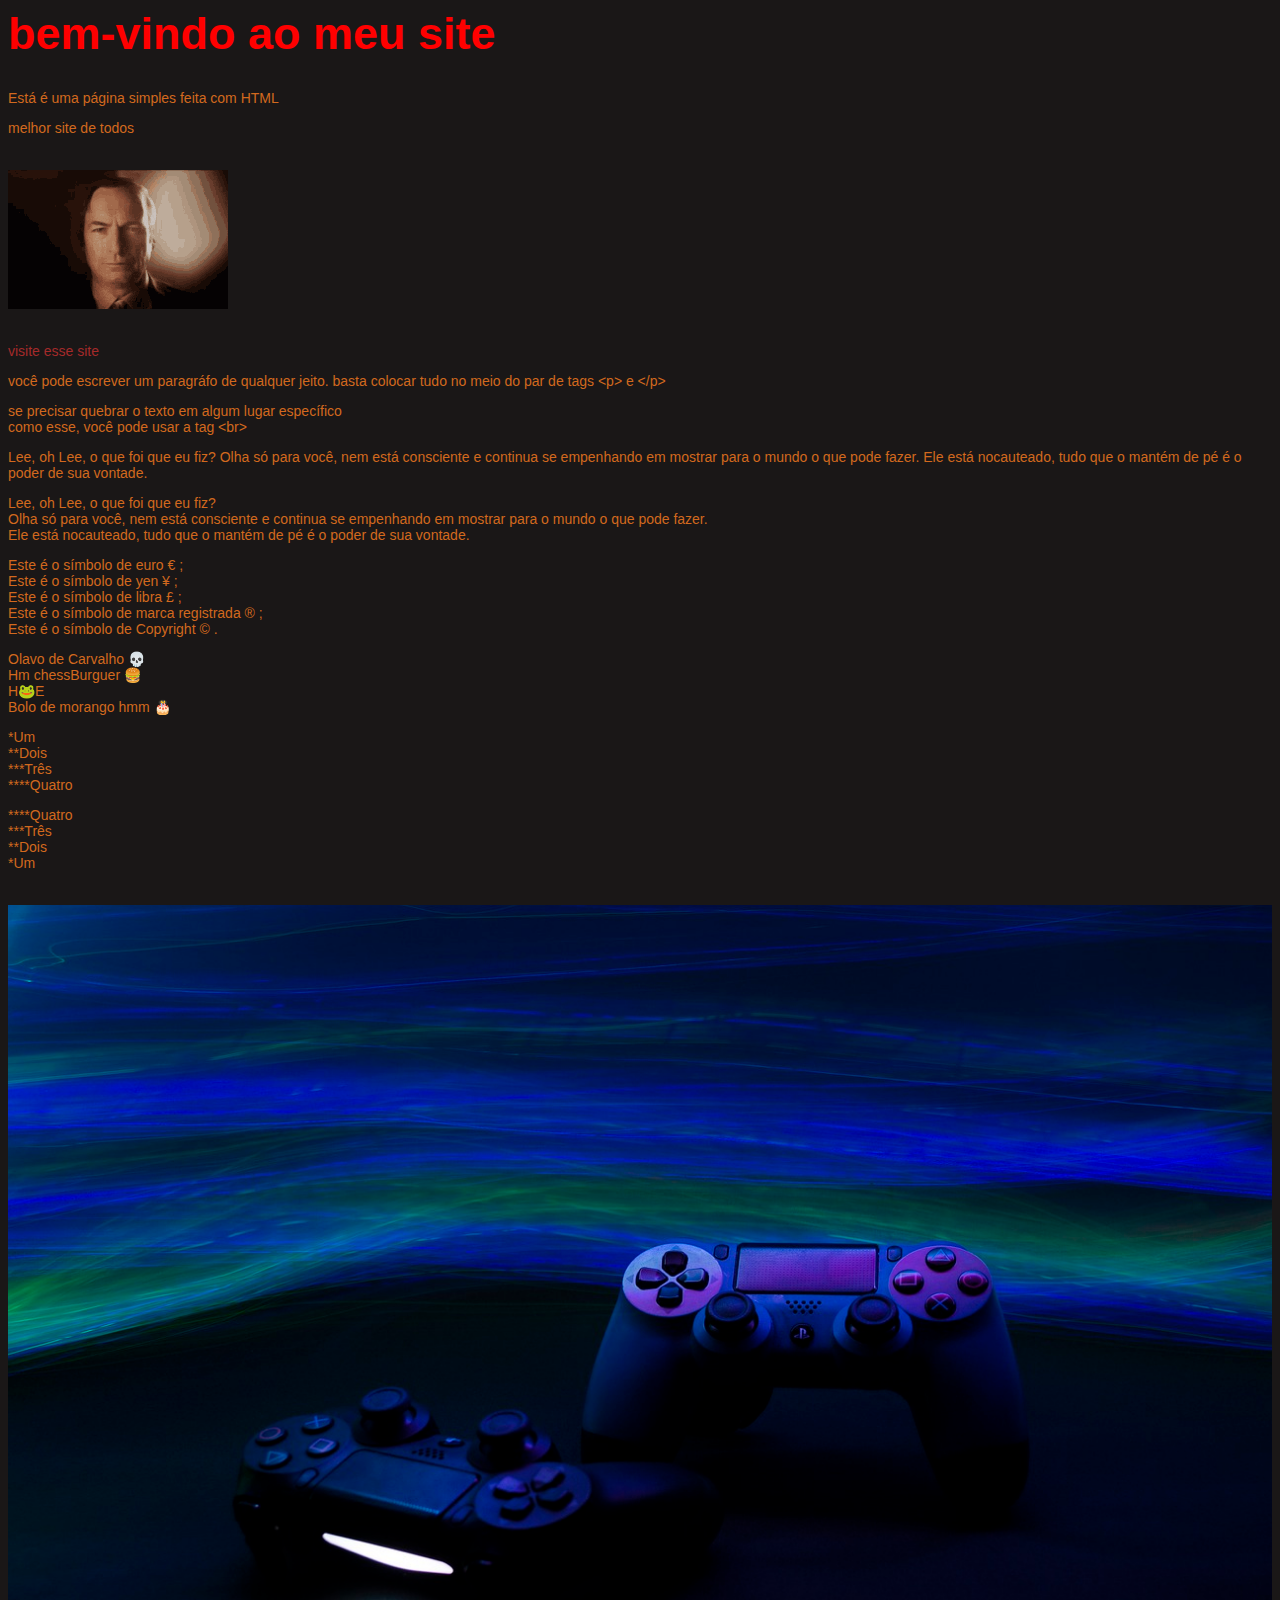
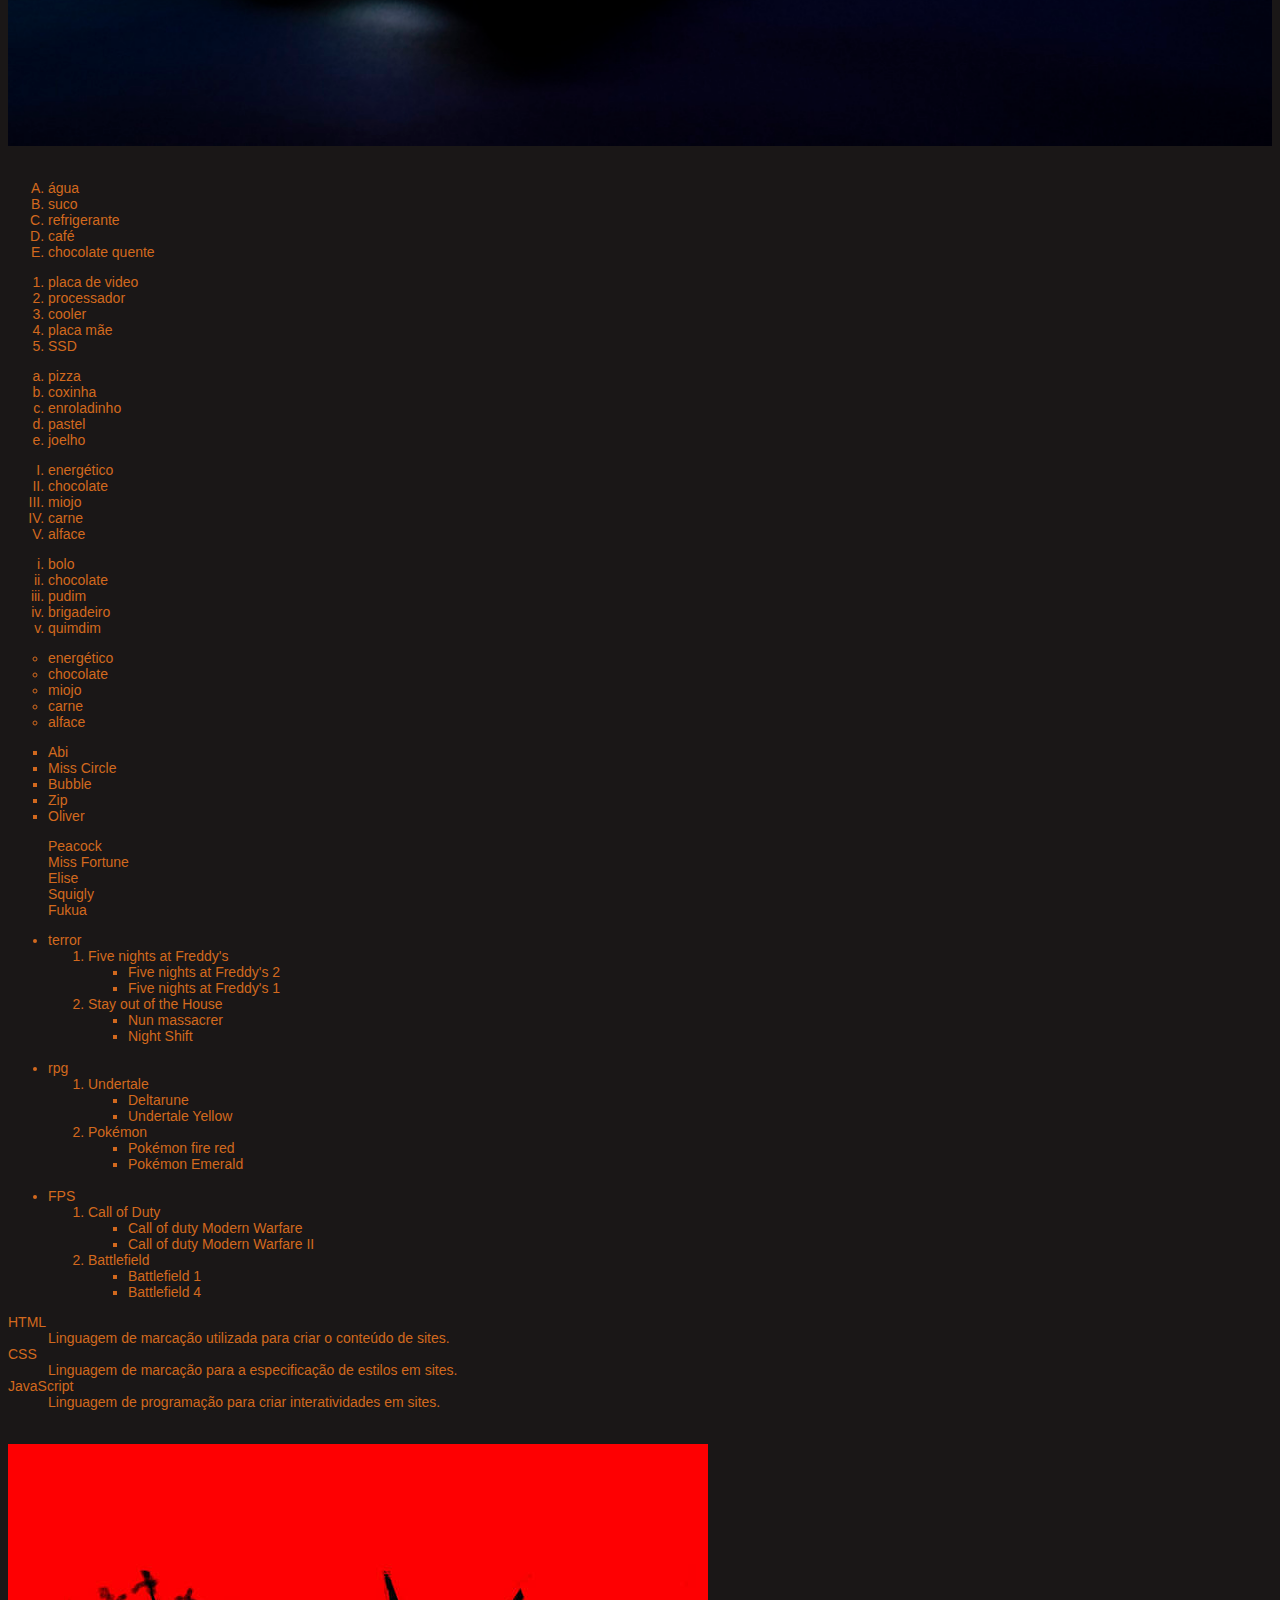
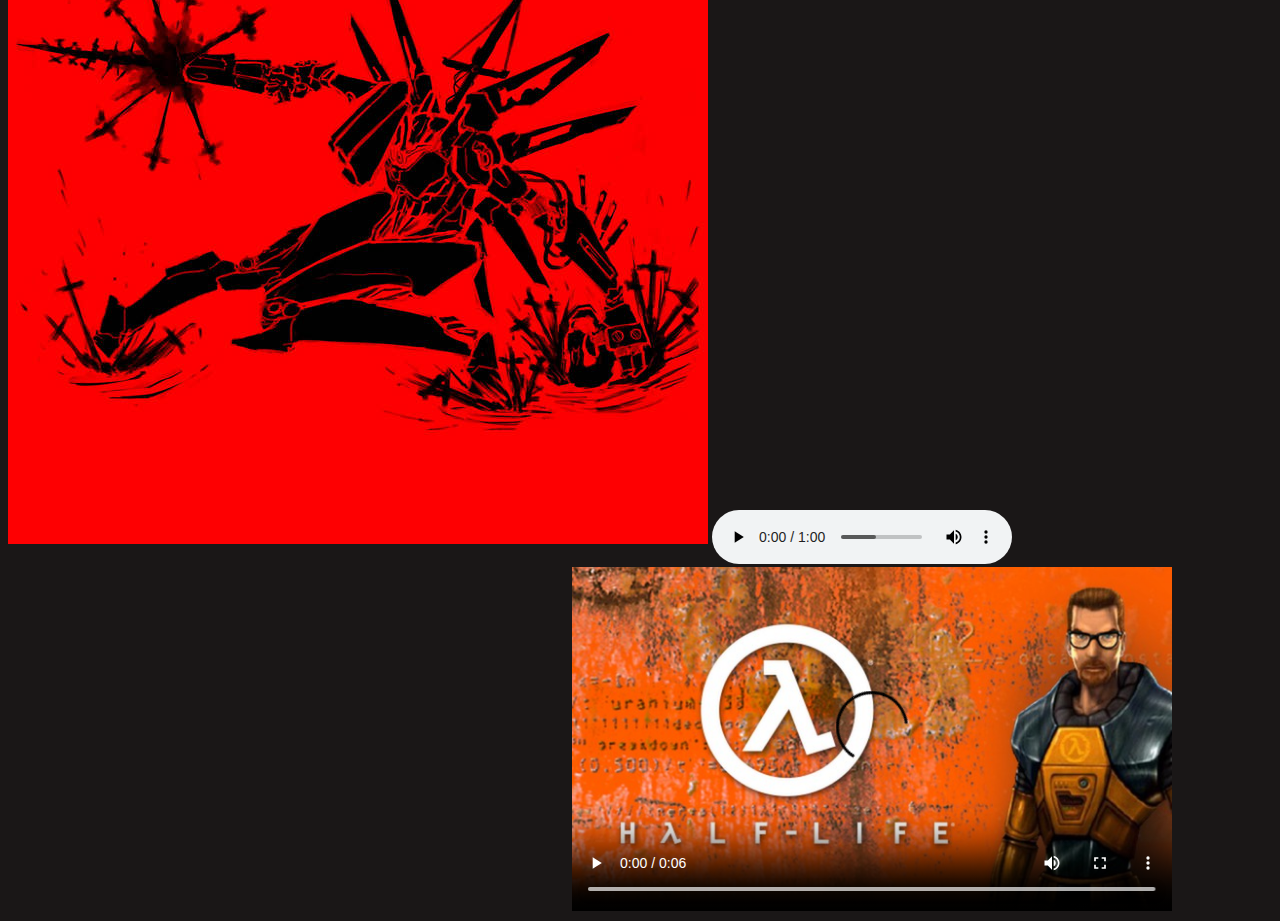
<file: index.html>
<head> 
    <meta charset="UTF-8">
    <meta name="viewport" content="width=device-width, initial scale=1.0">
    <link rel="shortcut icon" href="favicon.ico" type="image/x-icon">
    <title>Meu site</title>

    <style>
        body {
            font-family: Arial, Helvetica, sans-serif;
            background-color: aquamarine;
            color: chartreuse;
        }
        
        h1  {
            color: green;
        }
    </style>
</head>
<link rel="stylesheet" type="text/css" href="style.css">
<body>


    <h1 style="color:red;">bem-vindo ao meu site</h1>
    <p>Está é uma página simples feita com HTML</p>
    <p>melhor site de todos</p>
    <img src="saulgiff.gif" alt="descrição para a imagem">
    <p><a href="https://www.google.com/">visite esse site</a></p>
    <p>
        você pode
        escrever um
        paragráfo de 
        qualquer jeito.
        basta colocar
        tudo no meio do
        par de tags &lt;p&gt; e &lt;/p&gt;
    </p>
    <p>se precisar quebrar o texto em algum lugar específico <br> como esse, você pode usar a tag &lt;br&gt;</p>
    <p>Lee, oh Lee, o que foi que eu fiz? Olha só para você, nem está consciente e continua se empenhando em mostrar para o mundo o que pode fazer. Ele está nocauteado, tudo que o mantém de pé é o poder de sua vontade.</p>
    <p>Lee, oh Lee, o que foi que eu fiz?<br>Olha só para você, nem está consciente e continua se empenhando em mostrar para o mundo o que pode fazer.<br>Ele está nocauteado, tudo que o mantém de pé é o poder de sua vontade.</p>
    <p> Este é o símbolo de euro &euro; &#59; <br>
        Este é o símbolo de yen &yen; &#59; <br>
        Este é o símbolo de libra &pound; &#59; <br>
        Este é o símbolo de marca registrada &reg; &#59; <br>
        Este é o símbolo de Copyright &COPY; &#46;</p>
        <p> Olavo de Carvalho &#x1F480; <br>
            Hm chessBurguer &#x1F354; <br>
            H&#X1F438;E <br>
            Bolo de morango hmm &#x1F382;</p>
    <p> &#42;Um<br>
        &#42;&#42;Dois<br>
        &#42;&#42;&#42;Três<br>
        &#42;&#42;&#42;&#42;Quatro</p>
        
     <p>&#42;&#42;&#42;&#42;Quatro<br>
        &#42;&#42;&#42;Três<br>
        &#42;&#42;Dois<br>
        &#42;Um<br>
    </p>

<img src="imagens/game-console-6603120_1280.jpg" alt="console game">

<ol type="A">
    <li>água</li>
    <li>suco</li>
    <li>refrigerante</li>
    <li>café</li>
    <li>chocolate quente</li>
</ol>

<ol type="1">
    <li>placa de video</li>
    <li>processador</li>
    <li>cooler</li>
    <li>placa mãe</li>
    <li>SSD</li>
</ol>

<ol type="a">
    <li>pizza</li>
    <li>coxinha</li>
    <li>enroladinho</li>
    <li>pastel</li>
    <li>joelho</li>
</ol>

<ol type="I">
    <li>energético</li>
    <li>chocolate</li>
    <li>miojo</li>
    <li>carne</li>
    <li>alface</li>
</ol>

<ol type="i">
    <li>bolo</li>
    <li>chocolate</li>
    <li>pudim</li>
    <li>brigadeiro</li>
    <li>quimdim</li>
</ol>

<ul type="circle">
    <li>energético</li>
    <li>chocolate</li>
    <li>miojo</li>
    <li>carne</li>
    <li>alface</li>
</ul>

<ul type="square">
    <li>Abi</li>
    <li>Miss Circle</li>
    <li>Bubble</li>
    <li>Zip</li>
    <li>Oliver</li>
</ul>

<ul type="none">
    <li>Peacock</li>
    <li>Miss Fortune</li>
    <li>Elise</li>
    <li>Squigly</li>
    <li>Fukua</li>
</ul>

<ul>
    <li>terror</li>
    <ol>
        <li>Five nights at Freddy's</li>
            <ul type="square">
            <li>Five nights at Freddy's 2</li>
            <li>Five nights at Freddy's 1</li>
            </ul>
        <li>Stay out of the House</li>
            <ul type="square">
            <li>Nun massacrer</li>
            <li>Night Shift</li>
            </ul>
    </ol><br>

    <li>rpg</li>
        <ol>
        <li>Undertale</li>
            <ul type="square">
            <li>Deltarune</li>
            <li>Undertale Yellow</li>
            </ul>
        <li>Pokémon</li>
            <ul type="square">
            <li>Pokémon fire red</li>
            <li>Pokémon Emerald</li>
            </ul>
        </ol><br>

    <li>FPS</li>
        <ol>
        <li>Call of Duty</li>
            <ul type="square">
            <li>Call of duty Modern Warfare</li>
            <li>Call of duty Modern Warfare II</li>
            </ul>
        <li>Battlefield</li>
            <ul type="square">
            <li>Battlefield 1</li>
            <li>Battlefield 4</li>
            </ul>   
        </ol>

</ul>

<dl>
    <dt>HTML</dt>
    <dd>Linguagem de marcação utilizada para criar o conteúdo de sites.</dd>

    <dt>CSS</dt>
    <dd>Linguagem de marcação para a especificação de estilos em sites.</dd>

    <dt>JavaScript</dt>
    <dd>Linguagem de programação para criar interatividades em sites.</dd>
</dl>

<picture> 
    <source media="(max-wigth: 750xpx)" srcset="v1.png" type="image/png">
    <source media="(max-wigth: 1000px)" srcset="v1.jpg" type="image/jpg">
    <img src="v1.png" alt="a imagem ta certo">
</picture>

<audio preload="metadata" controls autoplay loop>
    <source src="Donkey Kong Country Music SNES - Bonus Room Blitz.mp3" type="audio/mp3">
</audio>

<iframe width="560" height="315" src="https://www.youtube.com/embed/W0hBKRvVzV8?si=KQ30kCLs300lUW_j" title="YouTube video player" frameborder="0" allow="accelerometer; autoplay; clipboard-write; encrypted-media; gyroscope; picture-in-picture; web-share" referrerpolicy="strict-origin-when-cross-origin" allowfullscreen></iframe>

<video width="600" poster="capsule_616x353.jpg" controls>
    <source src="iFunnyVid1714156240473.mp4" type="video/webm">
    <source src="iFunnyVid1714156240473.mp4" type="video/mp4">
    <p>video não pode ser carregado</p>
</video>
</body>
</file>
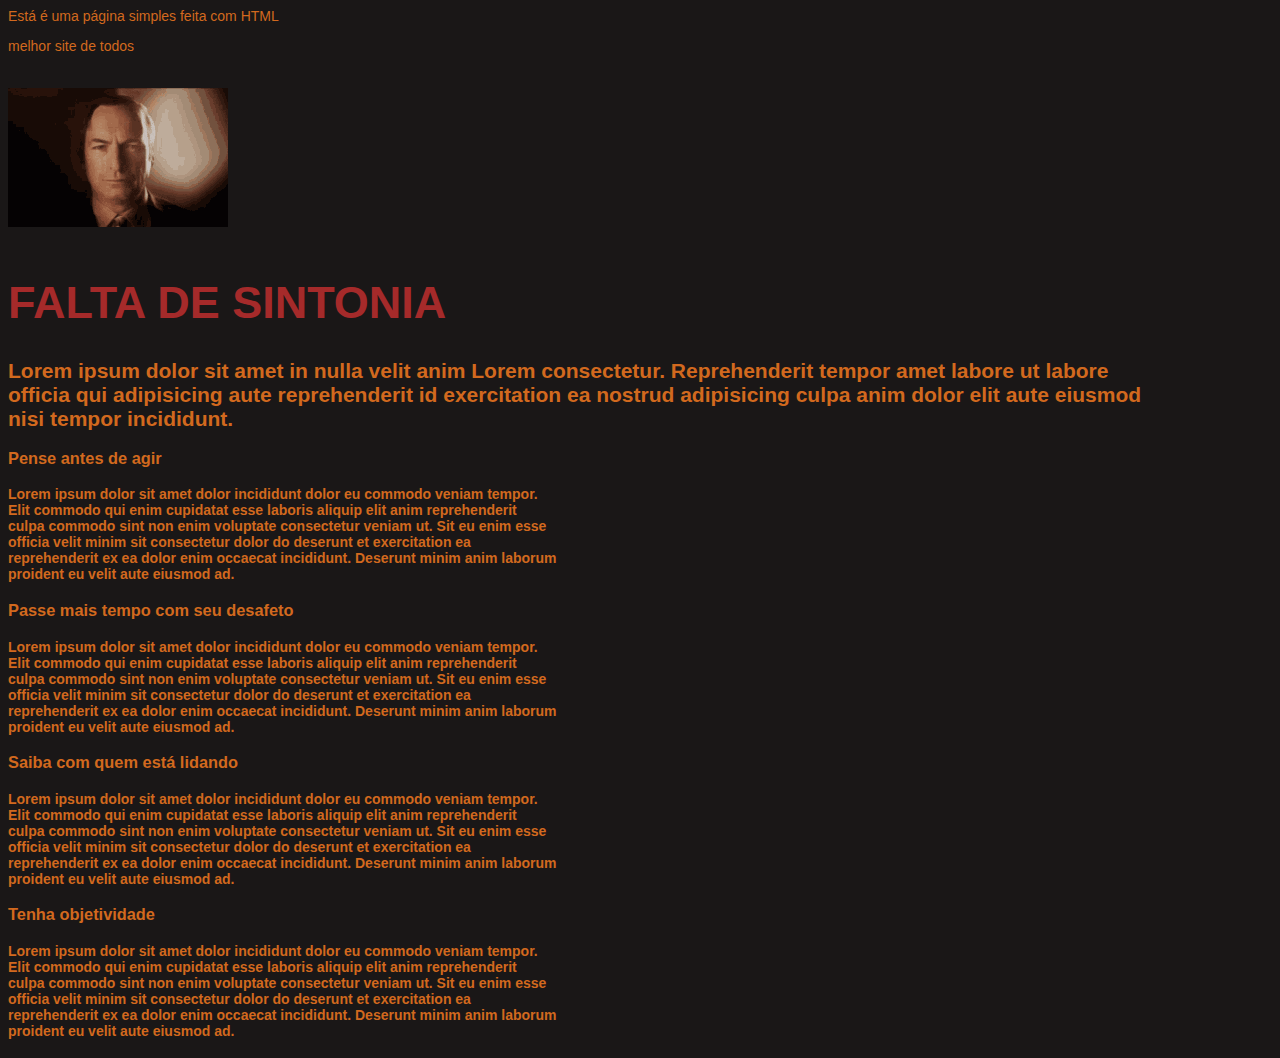
<file: index3.html>
<head> 
    <meta charset="UTF-8">
    <meta name="viewport" content="width=device-width, initial scale=1.0">
    <link rel="shortcut icon" href="favicon.ico" type="image/x-icon">
    <title>Meu site</title>
</head>
<link rel="stylesheet" type="text/css" href="style.css"> 
<body>
    <p>Está é uma página simples feita com HTML</p>
    <p>melhor site de todos</p>
    <img src="saulgiff.gif" alt="descrição para a imagem">
    
    <h1>FALTA DE SINTONIA</h1>
        <h2>Lorem ipsum dolor sit amet in nulla velit anim Lorem consectetur. Reprehenderit tempor amet labore ut labore<br> officia qui adipisicing aute reprehenderit id exercitation ea nostrud adipisicing culpa anim dolor elit aute eiusmod<br> nisi tempor incididunt.<br></h2>
    
    <h3>Pense antes de agir</h3>
        <h4>Lorem ipsum dolor sit amet dolor incididunt dolor eu commodo veniam tempor.<br> 
        Elit commodo qui enim cupidatat esse laboris aliquip elit anim reprehenderit <br>
        culpa commodo sint non enim voluptate consectetur veniam ut. Sit eu enim esse <br>
        officia velit minim sit consectetur dolor do deserunt et exercitation ea <br>
        reprehenderit ex ea dolor enim occaecat incididunt. Deserunt minim anim laborum <br>
        proident eu velit aute eiusmod ad.</h4>
    
    <h3>Passe mais tempo com seu desafeto</h3>
        <h4>Lorem ipsum dolor sit amet dolor incididunt dolor eu commodo veniam tempor.<br> 
            Elit commodo qui enim cupidatat esse laboris aliquip elit anim reprehenderit <br>
            culpa commodo sint non enim voluptate consectetur veniam ut. Sit eu enim esse <br>
            officia velit minim sit consectetur dolor do deserunt et exercitation ea <br>
            reprehenderit ex ea dolor enim occaecat incididunt. Deserunt minim anim laborum <br>
            proident eu velit aute eiusmod ad.</h4>
    
    <h3>Saiba com quem está lidando</h3>
        <h4>Lorem ipsum dolor sit amet dolor incididunt dolor eu commodo veniam tempor.<br> 
            Elit commodo qui enim cupidatat esse laboris aliquip elit anim reprehenderit <br>
            culpa commodo sint non enim voluptate consectetur veniam ut. Sit eu enim esse <br>
            officia velit minim sit consectetur dolor do deserunt et exercitation ea <br>
            reprehenderit ex ea dolor enim occaecat incididunt. Deserunt minim anim laborum <br>
            proident eu velit aute eiusmod ad.</h4>

    <h3>Tenha objetividade</h3>
        <h4>Lorem ipsum dolor sit amet dolor incididunt dolor eu commodo veniam tempor.<br> 
            Elit commodo qui enim cupidatat esse laboris aliquip elit anim reprehenderit <br>
            culpa commodo sint non enim voluptate consectetur veniam ut. Sit eu enim esse <br>
            officia velit minim sit consectetur dolor do deserunt et exercitation ea <br>
            reprehenderit ex ea dolor enim occaecat incididunt. Deserunt minim anim laborum <br>
            proident eu velit aute eiusmod ad.</h4>
</file>
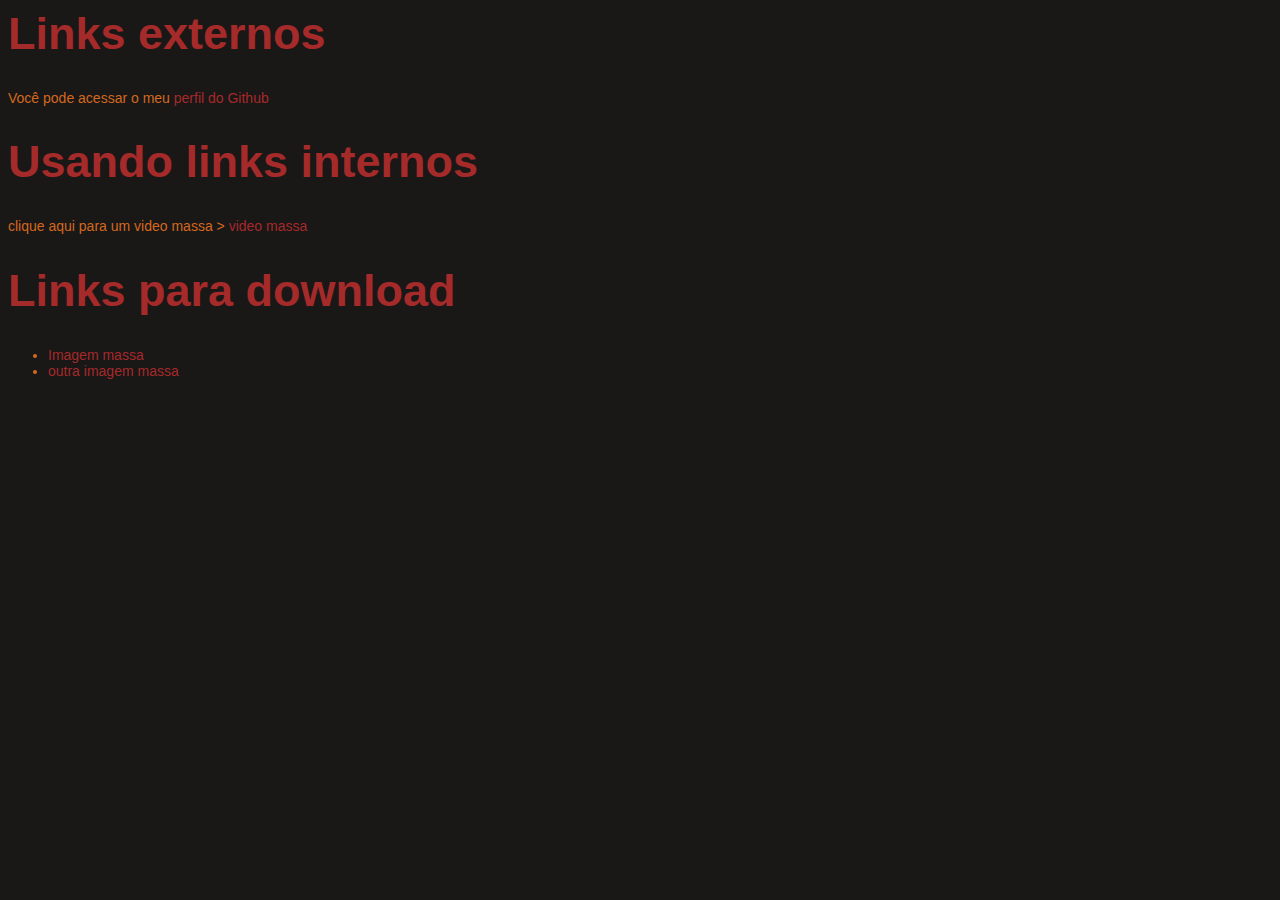
<file: index4.html>
<head> 
    <meta charset="UTF-8">
    <meta name="viewport" content="width=device-width, initial scale=1.0">
    <link rel="shortcut icon" href="favicon.ico" type="image/x-icon">
    <title>Meu site</title>
</head>
</head>
<link rel="stylesheet" type="text/css" href="style.css"> 
<body>
    <h1>Links externos</h1>
    <p>Você pode acessar o meu <a href="https://github.com/KuriOB" target="_blank" rel="external">perfil do Github</a></p>

    <h1>Usando links internos</h1>
    <p>clique aqui para um video massa &gt; <a href="https://youtu.be/u89XfBFd4Mw?si=mEXExvmaYMQVq8Nq" rel="next" target="_self">video massa</a></p>

    <h1>Links para download</h1>
    <ul>
        <li><a href="saulgiff.gif" download="saulgiff.gif" type="image/gif">Imagem massa</a></li>
        <li><a href="saul.jpg" download="saul.jpg" type="image/jpg">outra imagem massa</a></li>
    </ul>
</body>
</html>
</file>
<file: style.css>
h1 {
    color: brown;
    font-family:Arial, Helvetica;
    font-size: 45px;
    text-align: ;
}

body {
 background-color: rgb(26, 23, 23);
 color: chocolate;
 font-size: 14px;
 font-family: Arial, Helvetica;
}

img {
    max-width: 100%; /* largura maxima da imagem */
    height: auto; /* altura automática proporcional */
    margin: 20px 0; /* margem superior */
}

/* estilo para links */
a {
    color: brown;
    text-decoration: none; /* remove sublinhado padrão */
}

a:hover {
    text-decoration: underline; /*sublinhado ao marcar o texto*/
}
</file>
